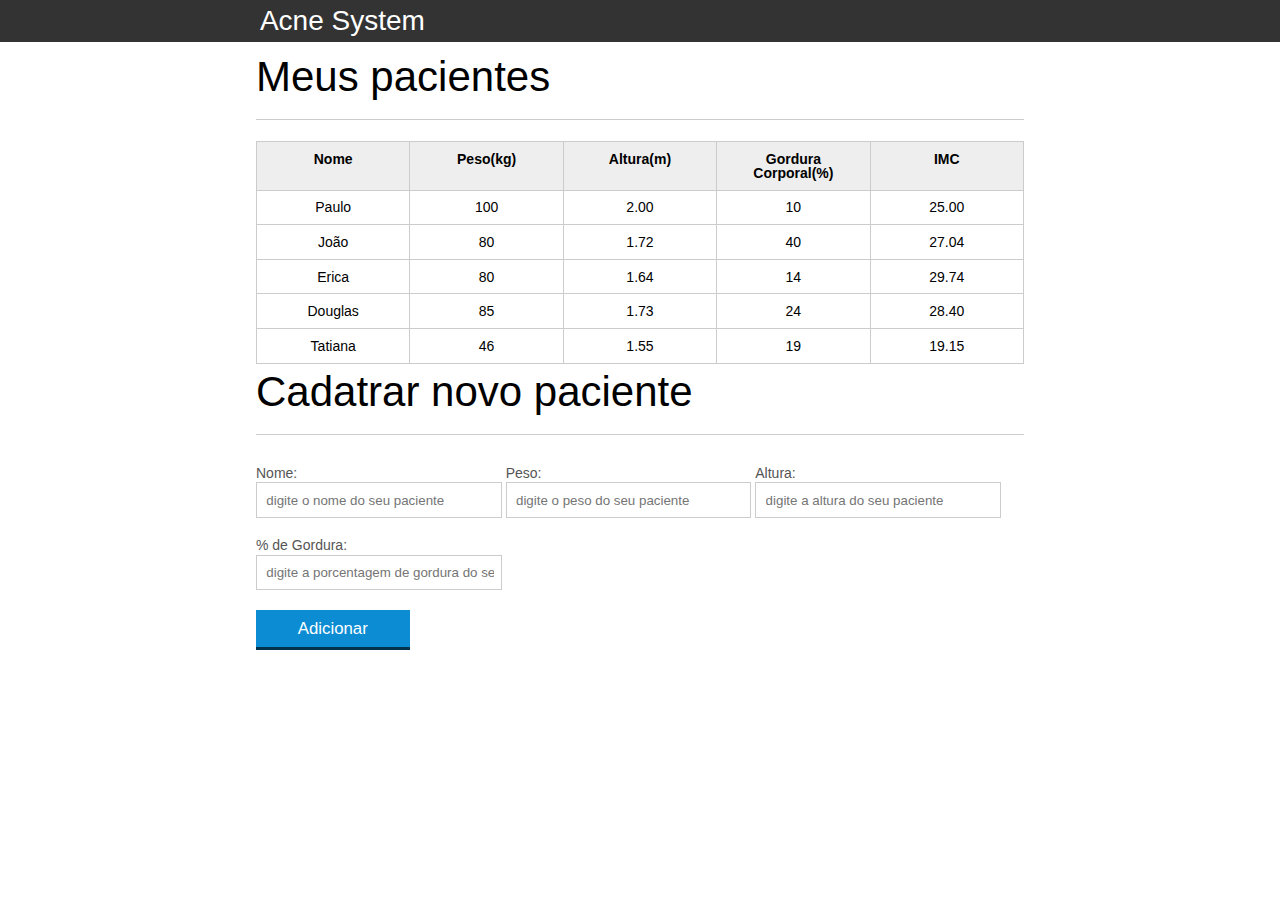
<file: Programando na Linguagem Web/introducao-javascript-inicial/index.html>
<!DOCTYPE html>
<html lang="pt-br">

<head>
	<meta charset="UTF-8">
	<meta http-equiv="X-UA-Compatible" content="IE=edge">
	<meta name="viewport" content="width=device-width, initial-scale=1.0">
	<title>Aparecida Nutrição</title>
	<link rel="icon" href="favicon.ico" type="image/x-icon">
	<link rel="stylesheet" type="text/css" href="css/reset.css">
	<link rel="stylesheet" type="text/css" href="css/index.css">
</head>

<body>

	<header>
		<div class="container">
			<h1 class="titulo">Aparecida Nutrição</h1>
		</div>
	</header>
	<main>
		<section class="container">
			<h2>Meus pacientes</h2>
			<table>
				<thead>
					<tr>
						<th>Nome</th>
						<th>Peso(kg)</th>
						<th>Altura(m)</th>
						<th>Gordura Corporal(%)</th>
						<th>IMC</th>
					</tr>
				</thead>
				<tbody id="tabela-pacientes">
					<tr class="paciente">
						<td class="info-nome">Paulo</td>
						<td class="info-peso">100</td>
						<td class="info-altura">2.00</td>
						<td class="info-gordura">10</td>
						<td class="info-imc">0</td>
					</tr>

					<tr class="paciente">
						<td class="info-nome">João</td>
						<td class="info-peso">80</td>
						<td class="info-altura">1.72</td>
						<td class="info-gordura">40</td>
						<td class="info-imc">0</td>
					</tr>

					<tr class="paciente">
						<td class="info-nome">Erica</td>
						<td class="info-peso">80</td>
						<td class="info-altura">1.64</td>
						<td class="info-gordura">14</td>
						<td class="info-imc">0</td>
					</tr>

					<tr class="paciente">
						<td class="info-nome">Douglas</td>
						<td class="info-peso">85</td>
						<td class="info-altura">1.73</td>
						<td class="info-gordura">24</td>
						<td class="info-imc">0</td>
					</tr>
					<tr class="paciente">
						<td class="info-nome">Tatiana</td>
						<td class="info-peso">46</td>
						<td class="info-altura">1.55</td>
						<td class="info-gordura">19</td>
						<td class="info-imc">0</td>
					</tr>
				</tbody>
			</table>

		</section>
	</main>

	<!--Formulario de Cadastro de Novo Paciente-->
	<section class="container">
		<h2 id="titulo-form">Cadatrar novo paciente</h2>
		<ul id="mensagens-erros">
			<li></li>
			<li></li>
		</ul>
		<form id="form-adiciona">
			<div class="grupo">
				<label for="nome">Nome:</label>
				<input id="nome" name="nome" type="text" placeholder="digite o nome do seu paciente" class="campo">
			</div>
			<div class="grupo">
				<label for="peso">Peso:</label>
				<input id="peso" name="peso" type="text" placeholder="digite o peso do seu paciente"
					class="campo campo-medio">
			</div>
			<div class="grupo">
				<label for="altura">Altura:</label>
				<input id="altura" name="altura" type="text" placeholder="digite a altura do seu paciente"
					class="campo campo-medio">
			</div>
			<div class="grupo">
				<label for="gordura">% de Gordura:</label>
				<input id="gordura" type="text" placeholder="digite a porcentagem de gordura do seu paciente"
					class="campo campo-medio">
			</div>

			<button id="adicionar-paciente" class="botao bto-principal">Adicionar</button>
		</form>
	</section>

	<script src="js/calcula-imc.js"></script>
	<script src="js/form.js"></script>


</body>

</html>
</file>
<file: Programando na Linguagem Web/introducao-javascript-inicial/css/index.css>
* {
	box-sizing: border-box;
}

body {
	font-family: "Helvetica Neue", "Helvetica", Helvetica, Arial, sans-serif;
	font-size: 14px;
}

header {
	background-color: #333;
	height: 3em;
	color: #FFF;
	margin-bottom: 1em;
}

header h1 {
	font-size: 2em;
	display: inline-block;
	vertical-align: middle;
}

header h2 {
	font-size: 2em;
	display: inline-block;
	vertical-align: middle;
}

header .container:before {
	content: '';
	display: inline-block;
	height: 100%;
	vertical-align: middle;
}

.container {
	width: 60%;
	height: 100%;
	margin: 0 auto;
}

section {
	margin: 2em 0;
	overflow: hidden;
}

section h2 {
	font-size: 3em;
	display: block;
	padding-bottom: .5em;
	border-bottom: 1px solid #ccc;
	margin-bottom: .5em;
}

table {
	width: 100%;
	margin-bottom: .5em;
	table-layout: fixed;

}

td, th {
	padding: .7em;
	margin: 0;
	border: 1px solid #ccc;
	text-align: center;
}

th {
	font-weight: bold;
	background-color: #EEE;
}

label {
	color: #555;
	display: block;
	margin-bottom: .2em;
}

.campo {
	margin: 0;
	padding-bottom: 1em;
	width: 100%;
	border: 1px solid #ccc;
	padding: .7em;
	width: 100%;
}

.campo-medio {
	display: inline-block;
	padding-right: .5em;
}

.grupo {
	width: 32%;
	display: inline-block;
	padding: 10px 0px;
}

button {
	padding: .5em 2em;
	border: 0;
	border-bottom: 3px solid;
	font-size: 1.2em;
	cursor: pointer;
	margin: 0;
	margin-top: -3px;
	color: #fff;
	background-color: #0c8cd3;
	border-color: #04324c;
	width: 20%;
	display: block;
	clear: both;
	margin: 10px 0px;

}

button:active {
	margin-top: 0px;
	border: 0;
}

button[disabled=disabled], button:disabled {
	background-color: gray;
	border-color: darkgray;

}

.adicionar-paciente {
	margin-top: 30px;
}

.campo-invalido {
	border: 1px solid red;
}


.paciente-invalido {
	font-weight: bold;
	background-color: lightcoral;
}

#mensagens-erros {
	color: red;
	font-weight: 800;
}
</file>
